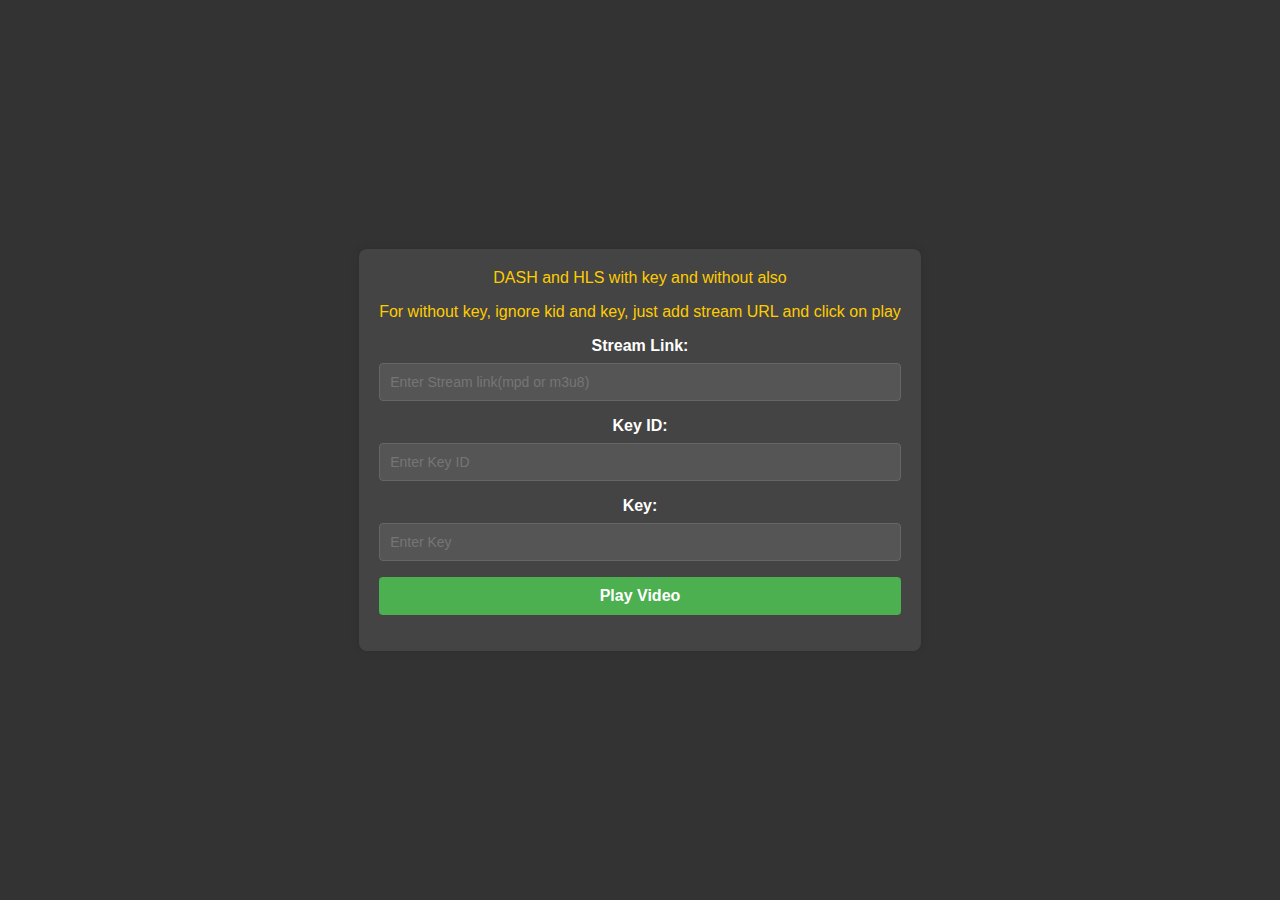
<file: player/index.html>
<!DOCTYPE html>
<html lang="en">

<head>
  <meta charset="UTF-8">
  <title>Video Player</title>
  <meta http-equiv="X-UA-Compatible" content="IE=edge">
  <meta name="viewport" content="width=device-width, initial-scale=1.0">
  <script src="https://content.jwplatform.com/libraries/SAHhwvZq.js"></script>
  <style>
    body {
      margin: 0;
      font-family: 'Arial', sans-serif;
      background-color: #333;
      color: #fff;
      display: flex;
      align-items: center;
      justify-content: center;
      height: 100vh;
    }

    #videoForm {
      background-color: #444;
      padding: 20px;
      border-radius: 8px;
      box-shadow: 0 0 10px rgba(0, 0, 0, 0.1);
      text-align: center;
    }

    #announcement {
      margin-bottom: 16px;
      color: #ffcc00;
    }

    label {
      display: block;
      margin-bottom: 8px;
      font-weight: bold;
    }

    input {
      width: 100%;
      padding: 10px;
      margin-bottom: 16px;
      box-sizing: border-box;
      border: 1px solid #666;
      border-radius: 4px;
      font-size: 14px;
      background-color: #555;
      color: #fff;
    }

    input[type="button"] {
      background-color: #4caf50;
      color: white;
      cursor: pointer;
      font-size: 16px;
      font-weight: bold;
      padding: 10px 20px;
      border: none;
      border-radius: 4px;
    }

    .jwplayer {
      position: absolute !important
    }

    .jwplayer.jw-flag-aspect-mode {
      min-height: 100%;
      max-height: 100%
    }
  </style>
</head>

<body>
  <div id="jwplayerDiv"></div>
  <form id="videoForm">
    <div id="announcement">DASH and HLS with key and without also</div>
    <div id="announcement">For without key, ignore kid and key, just add stream URL and click on play</div>
    <label for="manifest">Stream Link:</label>
    <input type="text" id="manifest" name="manifest" placeholder="Enter Stream link(mpd or m3u8)" required>

    <label for="keyId">Key ID:</label>
    <input type="text" id="keyId" name="keyId" placeholder="Enter Key ID">

    <label for="key">Key:</label>
    <input type="text" id="key" name="key" placeholder="Enter Key">

    <input type="button" value="Play Video" onclick="playVideo()">
  </form>

  <script type="text/javascript">
    // Check if JWPlayer is loaded
    function waitForJWPlayer(callback) {
      if (typeof jwplayer === 'function') {
        // JWPlayer is loaded, execute callback
        callback();
      } else {
        // JWPlayer not yet loaded, wait and check again
        setTimeout(function () {
          waitForJWPlayer(callback);
        }, 100);
      }
    }

    function playVideo() {
      // Hide the form after starting the video
      var videoForm = document.getElementById("videoForm");
      videoForm.style.display = "none";

      // Make the JWPlayer fullscreen
      var jwplayerDiv = document.getElementById("jwplayerDiv");
      jwplayerDiv.classList.add("jwplayer-fullscreen");

      // Wait for JWPlayer to be fully loaded and then set up the video player
      waitForJWPlayer(function () {
        setupVideoPlayer();
      });
    }

    function setupVideoPlayer() {
      var manifestInput = document.getElementById("manifest");
      var keyIdInput = document.getElementById("keyId");
      var keyInput = document.getElementById("key");

      var manifest = manifestInput.value;
      var keyId = keyIdInput.value;
      var key = keyInput.value;

      var playerConfig = {
        file: manifest,
        autostart: true,
        stretching: "",
        width: "100%",
        type: "dash",
      };

      if (keyId && key) {
        // DRM settings only if both keyId and key are provided
        playerConfig.drm = {
          clearkey: {
            keyId: keyId,
            key: key,
          },
        };
      }

      jwplayer("jwplayerDiv").setup(playerConfig);
    }

    // Function to get URL parameters
    function getParameterByName(name, url) {
      if (!url) url = window.location.href;
      name = name.replace(/[\[\]]/g, "\\$&");
      var regex = new RegExp("[?&]" + name + "(=([^&#]*)|&|#|$)"),
        results = regex.exec(url);
      if (!results) return null;
      if (!results[2]) return '';
      return decodeURIComponent(results[2].replace(/\+/g, " "));
    }

    // Get parameters from the URL
    var fileUrl = getParameterByName('emmbed-url');
    var kid = getParameterByName('kid');
    var key = getParameterByName('key');

    // Determine stream type
    var isMpd = fileUrl.endsWith('.mpd');
    var isM3U8 = fileUrl.endsWith('.m3u8');

    // Set up JWPlayer
    var playerSetup = {
      file: fileUrl,
      position: 'bottom',
      autostart: true,
      stretching: "",
      width: "100%"
    };

    if (isMpd) {
      // Set up DRM for DASH with keys
      playerSetup.type = 'dash';
      playerSetup.drm = {
        clearkey: {
          keyId: kid,
          key: key
        }
      };
    } else if (isM3U8) {
      // Set up DRM for HLS with keys
      playerSetup.type = 'hls';
      if (kid && key) {
        playerSetup.drm = {
          clearkey: {
            keyId: kid,
            key: key
          }
        };
      }
    } else {
      // Default to HLS without keys
      playerSetup.type = 'hls';
    }

    jwplayer("jwplayerDiv").setup(playerSetup);
  </script>
</body>

</html>
</file>
